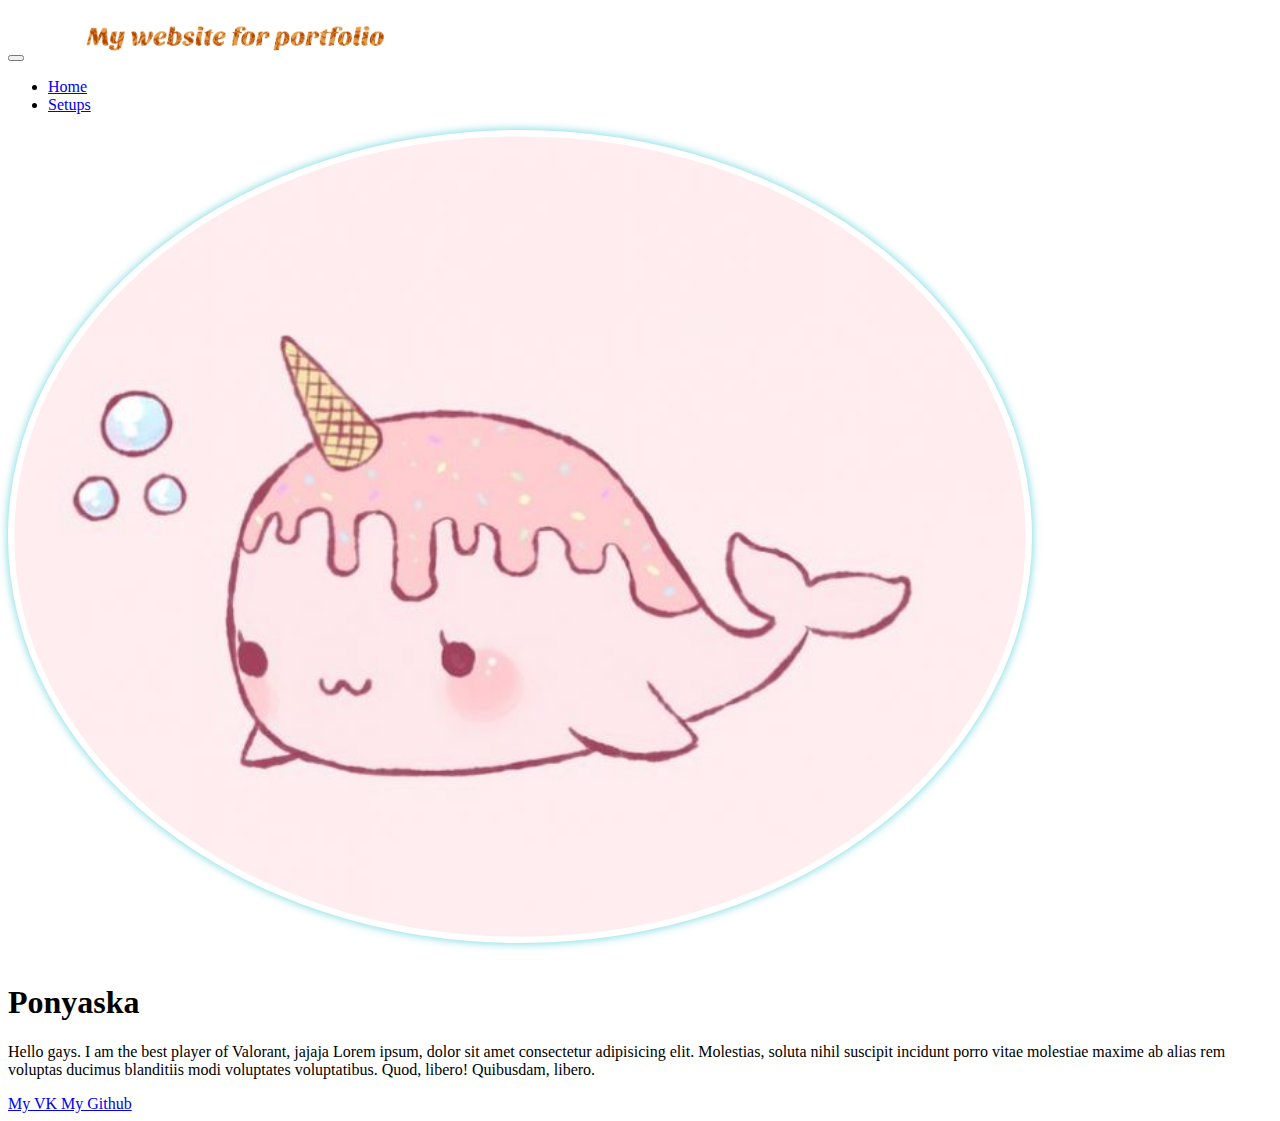
<file: index.html>
<!DOCTYPE html>
<html lang="en">
	<head>
		<meta charset="UTF-8" />
		<meta name="viewport" content="width=device-width, initial-scale=1.0" />
		<title>Home</title>
		<link rel="stylesheet" href="css/style.css" />
		<link
			href="https://cdn.jsdelivr.net/npm/bootstrap@5.3.0-alpha3/dist/css/bootstrap.min.css"
			rel="stylesheet"
			integrity="sha384-KK94CHFLLe+nY2dmCWGMq91rCGa5gtU4mk92HdvYe+M/SXH301p5ILy+dN9+nJOZ"
			crossorigin="anonymous"
		/>
		<script
			src="https://cdn.jsdelivr.net/npm/bootstrap@5.3.0-alpha3/dist/js/bootstrap.bundle.min.js"
			integrity="sha384-ENjdO4Dr2bkBIFxQpeoTz1HIcje39Wm4jDKdf19U8gI4ddQ3GYNS7NTKfAdVQSZe"
			crossorigin="anonymous"
		></script>
		<link rel="apple-touch-icon" sizes="180x180" href="apple-touch-icon.png" />
		<link rel="icon" type="image/png" sizes="32x32" href="favicon-32x32.png" />
		<link rel="icon" type="image/png" sizes="16x16" href="favicon-16x16.png" />
		<link rel="manifest" href="site.webmanifest" />
	</head>
	<body>
		<nav class="navbar navbar-expand-lg navbar-dark bg-dark">
			<div class="container mx-0">
				<button
					class="navbar-toggler"
					type="button"
					data-bs-toggle="collapse"
					data-bs-target="#navbarNav"
					aria-controls="navbarNav"
					aria-expanded="false"
					aria-label="Toggle navigation"
				>
					<span class="navbar-toggler-icon"></span>
				</button>
				<a class="navbar-brand col-lg-8" href="#"
					><img
						src="img/My website for portfolio_1.png"
						alt="logo"
						height="49.56"
				/></a>
				<div class="collapse navbar-collapse" id="navbarNav">
					<ul class="navbar-nav">
						<li class="nav-item">
							<a class="nav-link active" aria-current="page" href="index.html"
								>Home</a
							>
						</li>
						<li class="nav-item">
							<a class="nav-link" href="set-ups.html">Setups</a>
						</li>
					</ul>
				</div>
			</div>
		</nav>

		<div class="container text-center my-5">
			<div class="row">
				<div class="col-lg-6 col-md-12 mx-auto">
					<img src="img/pony.jpg" alt="Pony" class="rounded-img" />
					<h1 class="fw-light">Ponyaska</h1>
					<p class="lead text-muted">
						Hello gays. I am the best player of Valorant, jajaja Lorem ipsum,
						dolor sit amet consectetur adipisicing elit. Molestias, soluta nihil
						suscipit incidunt porro vitae molestiae maxime ab alias rem voluptas
						ducimus blanditiis modi voluptates voluptatibus. Quod, libero!
						Quibusdam, libero.
					</p>
					<a
						href="https://vk.com/equals69"
						target="_blank"
						class="btn btn-primary"
					>
						My VK
					</a>
					<a
						href="https://github.com/EqualsCold?tab=repositories"
						target="_blank"
						class="btn btn-dark"
					>
						My Github
					</a>
				</div>
			</div>
		</div>
	</body>
</html>
</file>
<file: css/style.css>
.rounded-img {
	width: 80%;
	border-radius: 50%;
	box-shadow: 0 0 10px rgba(5, 181, 194, 0.6);
	padding: 0.4em;
	margin-bottom: 1em;
}

.card {
	border-radius: 2em;
	text-align: center;
	padding: 1em;
}
.card:hover {
	background-color: rgba(0, 0, 0, 0.1);
}
.card img {
	border-radius: 50%;
	width: 80%;
	margin: auto;
}
</file>
